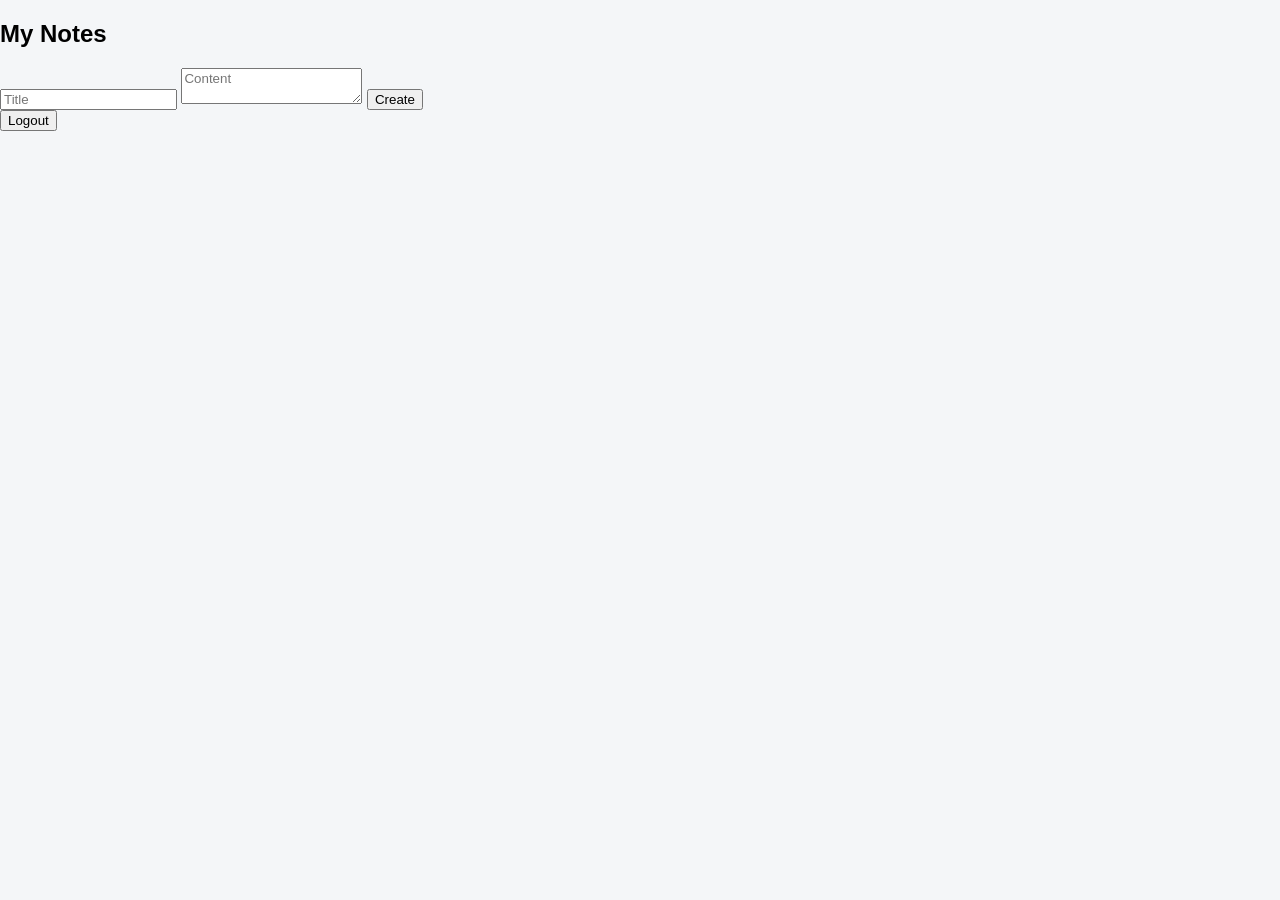
<file: frontend/notes.html>
<!DOCTYPE html>
<html>
<head>
  <title>Notes</title>
  <link rel="stylesheet" href="style.css">
</head>
<body>

<div class="container">
  <h2>My Notes</h2>

  <input id="title" placeholder="Title">
  <textarea id="content" placeholder="Content"></textarea>
  <button onclick="createNote()">Create</button>

  <div id="notes"></div>

  <button onclick="logout()">Logout</button>
</div>

<script src="script.js"></script>
</body>
</html>
</file>
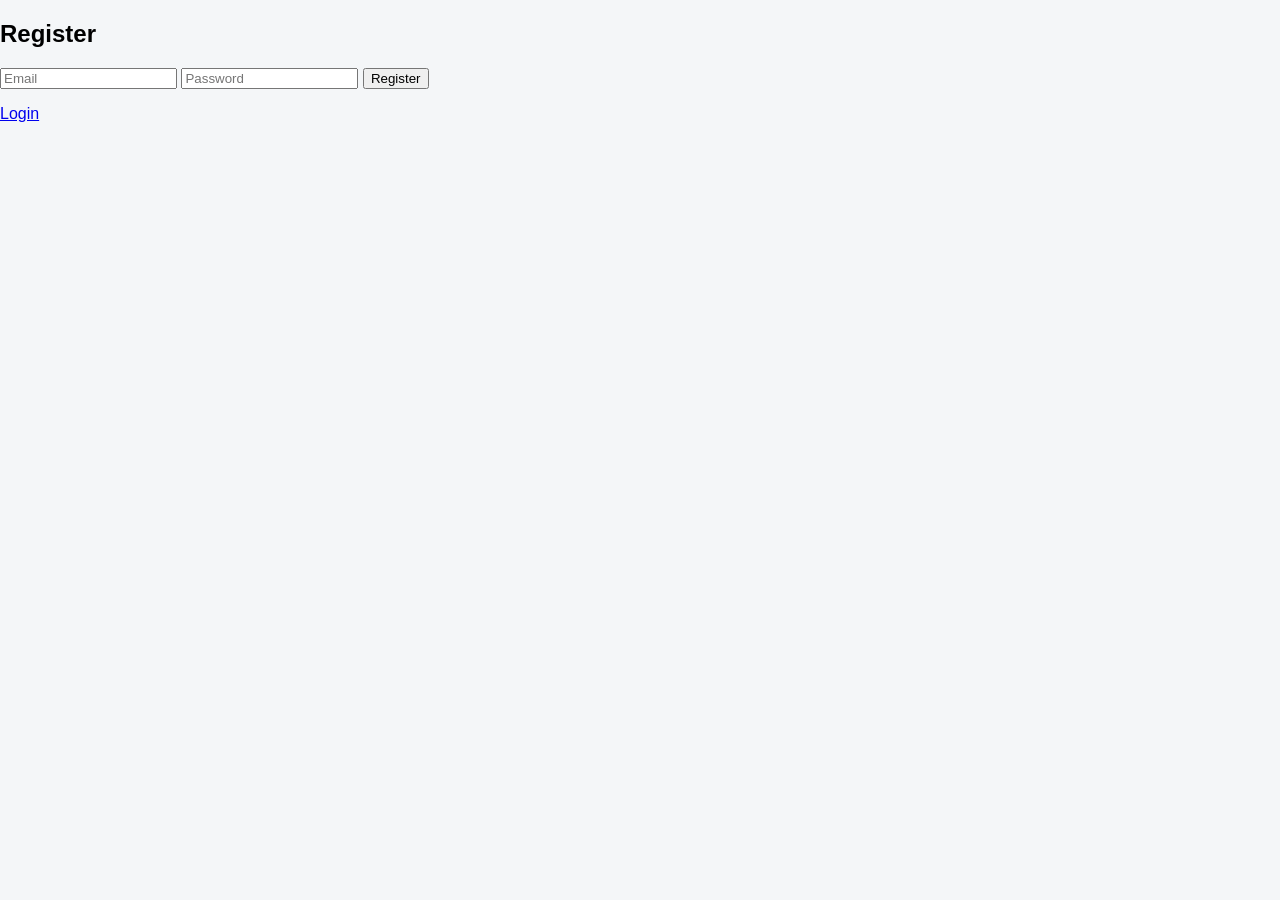
<file: frontend/register.html>
<!DOCTYPE html>
<html>
<head>
  <title>Register</title>
  <link rel="stylesheet" href="style.css">
</head>
<body>

<div class="container">
  <h2>Register</h2>

  <input id="email" placeholder="Email">
  <input id="password" type="password" placeholder="Password">
  <button onclick="register()">Register</button>

  <p><a href="index.html">Login</a></p>
</div>

<script src="script.js"></script>
</body>
</html>
</file>
<file: frontend/style.css>
* {
    box-sizing: border-box;
    font-family: Inter, Arial, sans-serif;
}

body {
    margin: 0;
    background: #f4f6f8;
}

/* AUTH */
.auth-container {
    height: 100vh;
    display: flex;
    justify-content: center;
    align-items: center;
}

.auth-card {
    background: white;
    padding: 30px;
    width: 300px;
    border-radius: 8px;
    box-shadow: 0 10px 30px rgba(0,0,0,.1);
}

.auth-card input, .auth-card button {
    width: 100%;
    margin-top: 10px;
    padding: 10px;
}

/* APP */
.hidden { display: none; }

.app-layout {
    display: flex;
    height: 100vh;
}

/* SIDEBAR */
.sidebar {
    width: 250px;
    background: #1e293b;
    color: white;
    padding: 15px;
}

.sidebar h3 {
    margin-top: 0;
}

.sidebar button {
    width: 100%;
    margin-bottom: 10px;
}

.sidebar ul {
    list-style: none;
    padding: 0;
}

.sidebar li {
    padding: 8px;
    cursor: pointer;
    border-radius: 4px;
}

.sidebar li:hover {
    background: rgba(255,255,255,0.1);
}

.logout {
    background: #ef4444;
    color: white;
}

/* EDITOR */
.editor {
    flex: 1;
    padding: 20px;
    overflow-y: auto;
}

.editor input {
    width: 100%;
    font-size: 22px;
    padding: 10px;
    margin-bottom: 10px;
}

.editor textarea {
    width: 100%;
    height: 200px;
    padding: 10px;
}

.editor-actions {
    margin-top: 10px;
}

/* COMMENTS */
.comments {
    margin-top: 30px;
    background: white;
    padding: 15px;
    border-radius: 8px;
}

.comments ul {
    list-style: none;
    padding: 0;
}

.comments li {
    border-bottom: 1px solid #eee;
    padding: 8px 0;
}

/* VERSIONS */
.versions {
    width: 220px;
    background: white;
    padding: 15px;
    border-left: 1px solid #ddd;
}

.versions li {
    cursor: pointer;
    padding: 6px;
}
</file>
